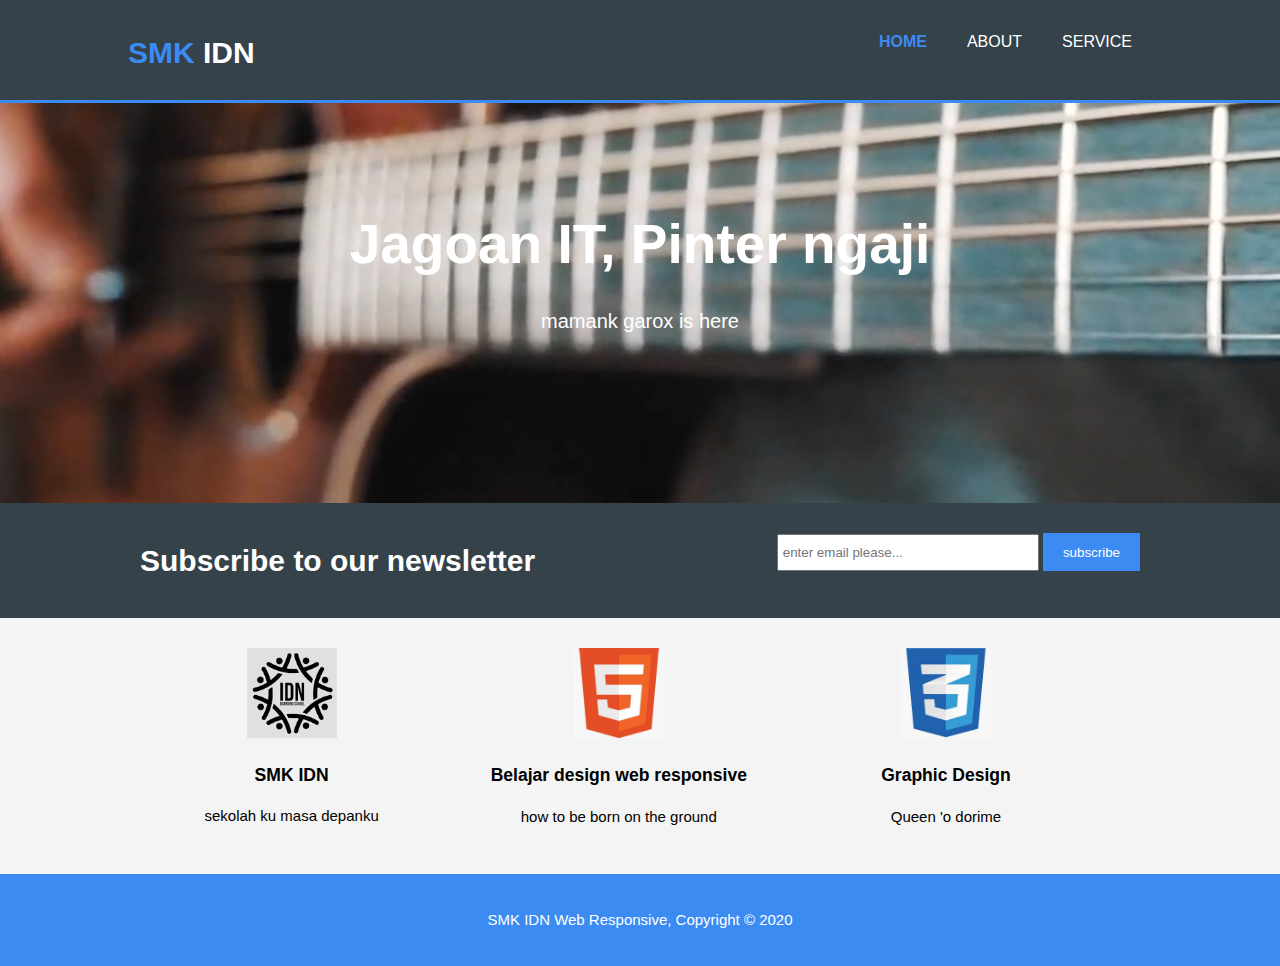
<file: Project_Web_responsive_RZ_css/index.html>
<!DOCTYPE html>
<html lang="en">
<head>
    <meta charset="UTF-8">
    <meta name="viewport" content="width=device-width, initial-scale=1.0">
    <meta name="description" content="make a responsible website">
    <meta name="keywords" content="web design, web responsive, SMK IDN responsive website">
    <meta name="author" content="RZ Wirsha">
    <title>web responsive | Welcome</title>
    <link rel="stylesheet" href="./css/style.css">
</head>
<body>
    <header>
        <div class="container">
            <div id="branding">
                <h1><span class="highlight">SMK</span> IDN</h1>
            </div>

            <nav>
                <ul>
                    <li class="current"><a href="index.html">Home</a></li>
                    <li><a href="about.html">about</a></li>
                    <li><a href="service.html">service</a></li>
                </ul>
            </nav>
        </div>
    </header>
    <section id="showcase">
        <div class="container">
            <h1>Jagoan IT, Pinter ngaji</h1>
            <p> mamank garox is here </p>
        </div>
    </section>
    <section id="newsletter">
        <div class="container">
            <h1>Subscribe to our newsletter</h1>
            <form>
                <input type="email" placeholder="enter email please...">
                <button type="submit" class="button_1">subscribe</button>
            </form>
        </div>
    </section>
    <section id="boxes">
        <div class="container">
            <div class="box">
                <img src="./img/smkIDN.jpeg">
                <h3>SMK IDN</h3>
                <p>sekolah ku masa depanku</p>
            </div>
            <div class="box">
                <img src="./img/se.jpeg">
                <h3>Belajar design web responsive</h3>
                <p>how to be born on the ground</p>
            </div>
            <div class="box">
                <img src="./img/see.jpeg">
                <h3>Graphic Design</h3>
                <p>Queen 'o dorime</p>
            </div>
        </div>
    </section>

    <footer>
        <p>SMK IDN Web Responsive, Copyright &copy; 2020</p>
    </footer>

</body>
</html>
</file>
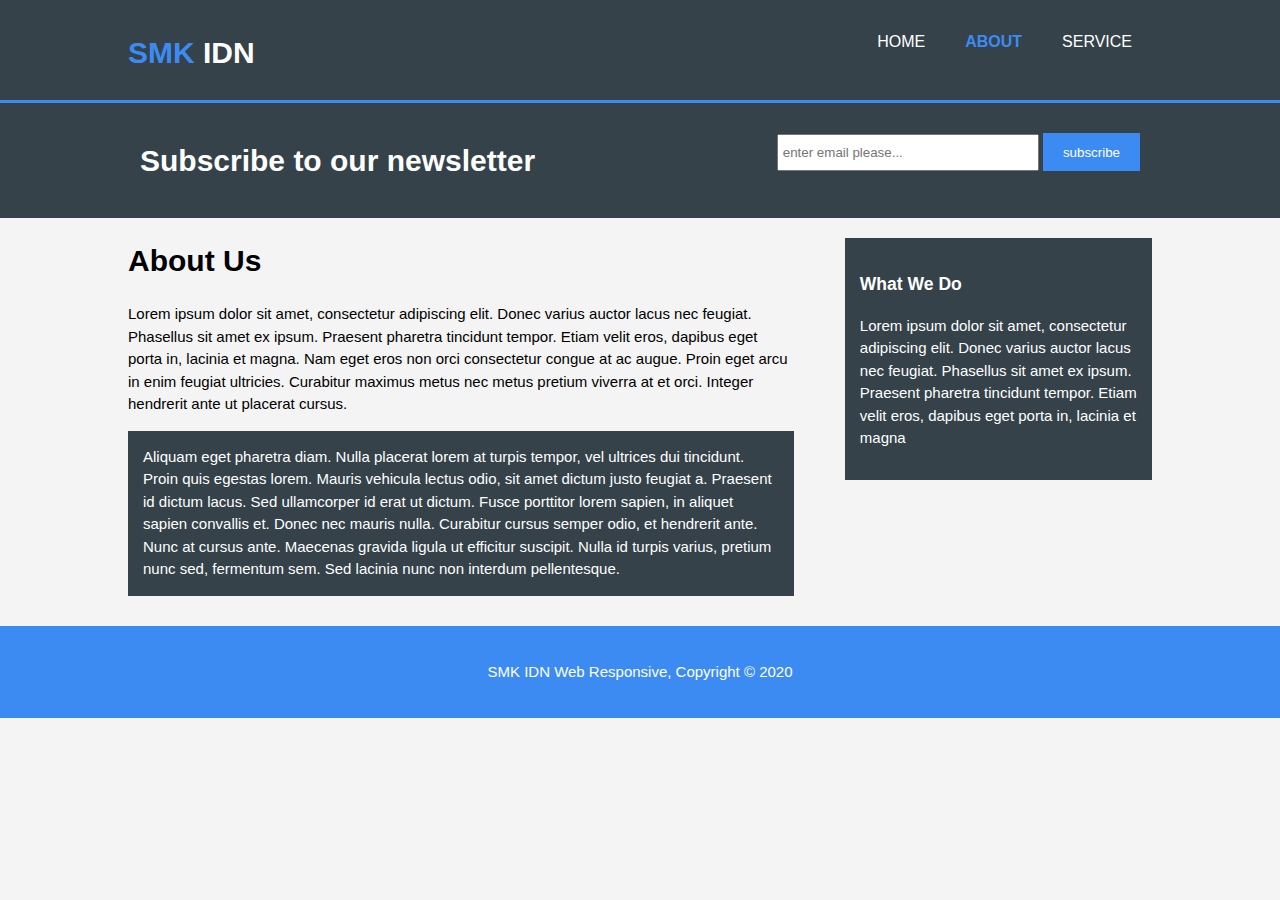
<file: Project_Web_responsive_RZ_css/about.html>
<!DOCTYPE html>
<html lang="en">
<head>
    <meta charset="UTF-8">
    <meta name="viewport" content="width=device-width, initial-scale=1.0">
    <meta name="description" content="make a responsible website">
    <meta name="keywords" content="web design, web responsive, SMK IDN responsive website">
    <meta name="author" content="RZ Wirsha">
    <title>web responsive | About</title>
    <link rel="stylesheet" href="./css/style.css">
</head>
<body>
    <header>
        <div class="container">
            <div id="branding">
                <h1><span class="highlight">SMK</span> IDN</h1>
            </div>

            <nav>
                <ul>
                    <li><a href="index.html">Home</a></li>
                    <li class="current"><a href="about.html">about</a></li>
                    <li><a href="service.html">service</a></li>
                </ul>
            </nav>
        </div>
    </header>

    <section id="newsletter">
        <div class="container">
            <h1>Subscribe to our newsletter</h1>
            <form>
                <input type="email" placeholder="enter email please...">
                <button type="submit" class="button_1">subscribe</button>
            </form>
        </div>
    </section>
    <!--<section id="main">
        <div class="container">
            <article id="main-col">
                <h1 class="page-title">About us</h1>
                <p>
                    Lorem ipsum dolor sit, amet consectetur adipisicing elit. Numquam aliquid aperiam consequatur, pariatur id a quisquam neque quam laboriosam doloribus tenetur ipsum cupiditate reprehenderit consequuntur, molestias doloremque fugit veritatis expedita.
                </p>
                <p class="dark">
                    Lorem ipsum, dolor sit amet consectetur adipisicing elit. Harum totam accusamus alias reiciendis numquam. Impedit sed quo, ratione nemo praesentium fugit voluptas error expedita commodi cum sapiente modi, obcaecati repellat.
                </p>
            </article>

            <aside id="sidebar">
                <div class="dark">
                    <h3>what we do</h3>
                    <p>
                        Lorem ipsum dolor sit amet consectetur adipisicing elit. In harum reprehenderit ab quasi, nesciunt, libero numquam sequi facere odit unde adipisci architecto ex, quis voluptates? Dolor, alias? Unde, reprehenderit nobis?
                    </p>
                </div>
            </aside>
        </div>
    </section>-->

    <section id="main">
        <div class="container">
          <article id="main-col">
            <h1 class="page-title">About Us</h1>
            <p>
              Lorem ipsum dolor sit amet, consectetur adipiscing elit. Donec varius auctor lacus nec feugiat. Phasellus sit amet ex ipsum. Praesent pharetra tincidunt tempor. Etiam velit eros, dapibus eget porta in, lacinia et magna. Nam eget eros non orci consectetur congue at ac augue. Proin eget arcu in enim feugiat ultricies. Curabitur maximus metus nec metus pretium viverra at et orci. Integer hendrerit ante ut placerat cursus.
            </p>
            <p class="dark">
  Aliquam eget pharetra diam. Nulla placerat lorem at turpis tempor, vel ultrices dui tincidunt. Proin quis egestas lorem. Mauris vehicula lectus odio, sit amet dictum justo feugiat a. Praesent id dictum lacus. Sed ullamcorper id erat ut dictum. Fusce porttitor lorem sapien, in aliquet sapien convallis et. Donec nec mauris nulla. Curabitur cursus semper odio, et hendrerit ante. Nunc at cursus ante. Maecenas gravida ligula ut efficitur suscipit. Nulla id turpis varius, pretium nunc sed, fermentum sem. Sed lacinia nunc non interdum pellentesque.
            </p>
          </article>
  
          <aside id="sidebar">
            <div class="dark">
              <h3>What We Do</h3>
              <p>Lorem ipsum dolor sit amet, consectetur adipiscing elit. Donec varius auctor lacus nec feugiat. Phasellus sit amet ex ipsum. Praesent pharetra tincidunt tempor. Etiam velit eros, dapibus eget porta in, lacinia et magna</p>
            </div>
          </aside>
        </div>
      </section>

    <footer>
        <p>SMK IDN Web Responsive, Copyright &copy; 2020</p>
    </footer>

</body>
</html>
</file>
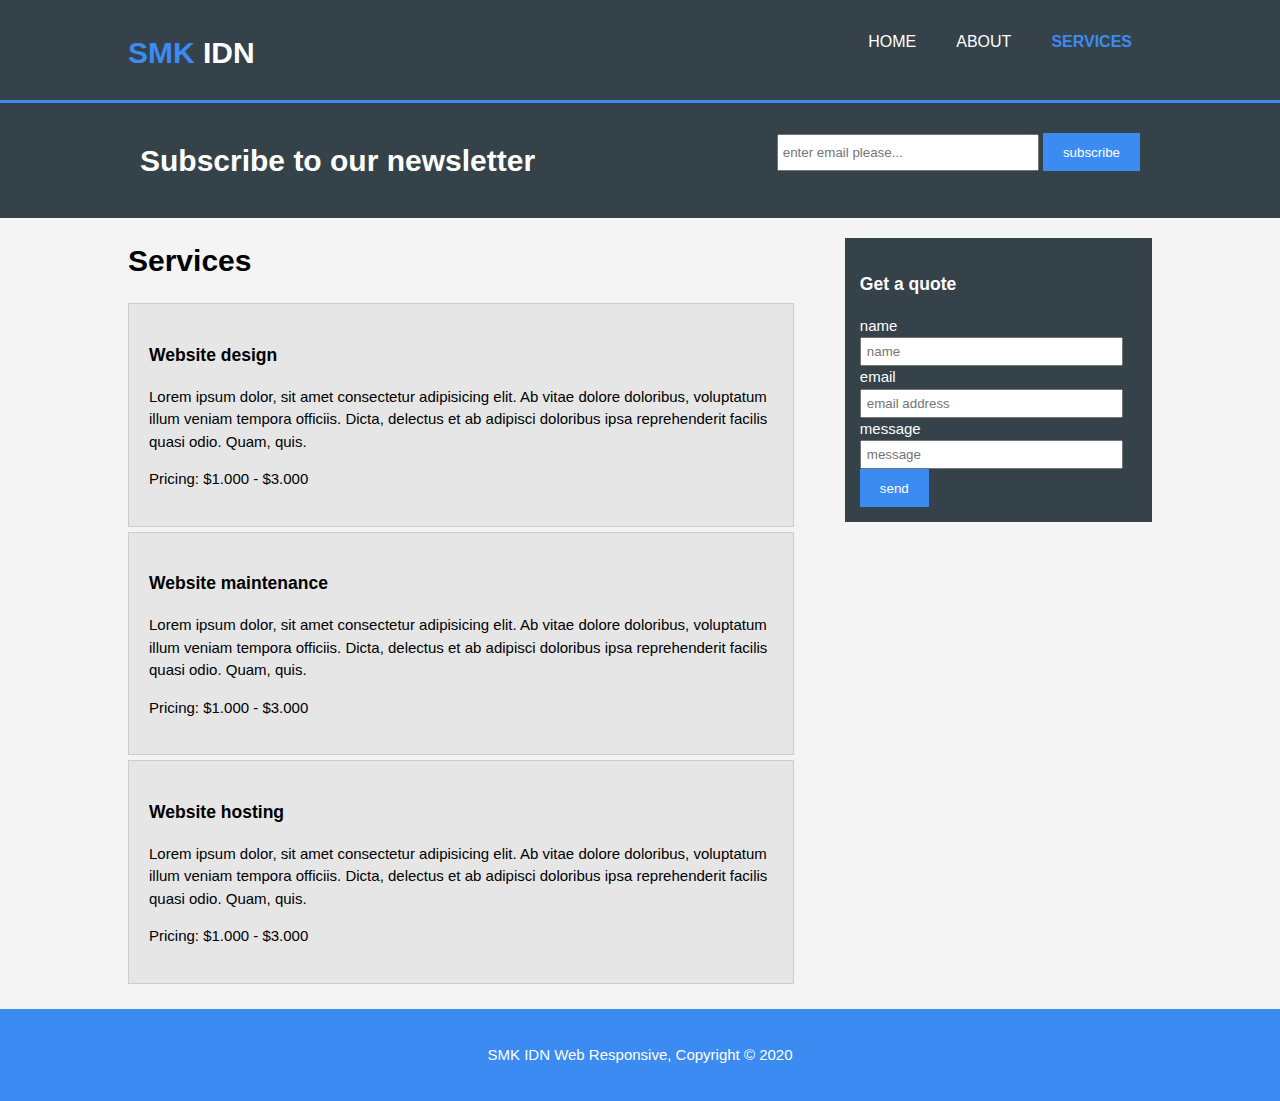
<file: Project_Web_responsive_RZ_css/services.html>
<!DOCTYPE html>
<html lang="en">
<head>
    <meta charset="UTF-8">
    <meta name="viewport" content="width=device-width, initial-scale=1.0">
    <meta name="description" content="make a responsible website">
    <meta name="keywords" content="web design, web responsive, SMK IDN responsive website">
    <meta name="author" content="RZ Wirsha">
    <title>web responsive | Services</title>
    <link rel="stylesheet" href="./css/style.css">
</head>
<body>
    <header>
        <div class="container">
            <div id="branding">
                <h1><span class="highlight">SMK</span> IDN</h1>
            </div>

            <nav>
                <ul>
                    <li><a href="index.html">Home</a></li>
                    <li><a href="about.html">about</a></li>
                    <li class="current"><a href="service.html">Services</a></li>
                </ul>
            </nav>
        </div>
    </header>

    <section id="newsletter">
        <div class="container">
            <h1>Subscribe to our newsletter</h1>
            <form>
                <input type="email" placeholder="enter email please...">
                <button type="submit" class="button_1">subscribe</button>
            </form>
        </div>
    </section>

    <section id="main">
        <div class="container">
          <article id="main-col">
            <h1 class="page-title">Services</h1>
            <ul id="services">
                <li>
                    <h3>Website design</h3>
                    <p>Lorem ipsum dolor, sit amet consectetur adipisicing elit. Ab vitae dolore doloribus, voluptatum illum veniam tempora officiis. Dicta, delectus et ab adipisci doloribus ipsa reprehenderit facilis quasi odio. Quam, quis.</p>
                    <p>Pricing: $1.000 - $3.000</p>
                </li>
                <li>
                    <h3>Website maintenance</h3>
                    <p>Lorem ipsum dolor, sit amet consectetur adipisicing elit. Ab vitae dolore doloribus, voluptatum illum veniam tempora officiis. Dicta, delectus et ab adipisci doloribus ipsa reprehenderit facilis quasi odio. Quam, quis.</p>
                    <p>Pricing: $1.000 - $3.000</p>
                </li>
                <li>
                    <h3>Website hosting</h3>
                    <p>Lorem ipsum dolor, sit amet consectetur adipisicing elit. Ab vitae dolore doloribus, voluptatum illum veniam tempora officiis. Dicta, delectus et ab adipisci doloribus ipsa reprehenderit facilis quasi odio. Quam, quis.</p>
                    <p>Pricing: $1.000 - $3.000</p>
                </li>
            </ul>
          </article>
  
          <aside id="sidebar">
            <div class="dark">
              <h3>Get a quote</h3>
              <form class="quote">
                  <div>
                      <label>name</label><br>
                      <input type="text" placeholder="name">
                  </div>
                  <div>
                    <label>email</label><br>
                    <input type="email" placeholder="email address">
                </div>
                <div>
                    <label>message</label><br>
                    <input placeholder="message">
                </div>
                <button class="button_1" type="submit">
                    send
                </button>
              </form>
            </div>
          </aside>
        </div>
      </section>

    <footer>
        <p>SMK IDN Web Responsive, Copyright &copy; 2020</p>
    </footer>

</body>
</html>
</file>
<file: Project_Web_responsive_RZ_css/css/style.css>
body{
    font: 15px/1.5 Arial, Helvetica, sans-serif;
    padding: 0;
    margin:0;
    background-color: #f4f4f4;
}
 
/* global atau berlaku untuk semua kelas yang bernama container */
.container{
    width: 80%;
    margin: auto;
    overflow: hidden;
}

ul{
    margin: 0;
    padding: 0;
}

.button_1{
    height : 38px;
    background : #3c8bf3;
    border : 0;
    padding-left : 20px;
    padding-right: 20px;
    color: #ffffff;
}

 
/* Bagian Header */
 
header{
    background:#35424a;
    color: #ffffff;
    padding-top: 30px;
    min-height:70px;
    border-bottom: #3c8bf3 3px solid;
}
 
header a{
    color: #ffffff;
    text-decoration: none;
    text-transform: uppercase;
    font-size: 16px;
}
 
header ul{
    margin: 0;
    padding: 0;
}
 
header li{
    float: left;
    display: inline;
    padding: 0 20px 0 20px;
}
 
header #branding{
    float: left;
}
 
header #branding h1{
    margin: 0;
}
 
header nav{
    float: right;
}

header .highlight, header .current a{
    color: #3c8bf3;
    font-weight: bold;
}

header a:hover{
    color: #cccccc;
    font-weight: bold;
}

#showcase{
    min-height: 400px;
    background: url(../img/imglol.png) no-repeat 0;
    text-align: center;
    color: #ffffff;
}

#showcase h1{
    margin-top: 100px;
    font-size: 55px;
    margin-bottom: 10px;
}

#showcase {
    font-size: 20px;
}

#newsletter{
    padding: 15px;
    color: #ffffff;
    background: #35424a;
}

#newsletter h1{
    float: left;
}

#newsletter form{
    float: right;
    margin-top: 15px;
}

#newsletter input[type="email"]{
    padding:4px;
    height: 25px;
    width: 250px;
}

#boxes{
    margin-top: 20px;
}

#boxes .box{
    float: left;
    text-align: center;
    width: 30%;
    padding: 10px;
}

#boxes .box img{
    width: 90px;
}


aside#sidebar{
    float: right;
    width: 30%;
    margin-top: 10px;
}

article#main-col{
    float: left;
    width: 65%;
}

.dark{
    padding: 15px;
    background: #35424a;
    color: #ffffff;
    margin-top: 10px;
    margin-bottom: 10px;
}

ul#services li{
    list-style: none;
    padding: 20px;
    border: #cccccc solid 1px;
    margin-bottom: 5px;
    background: #e6e6e6;
}

aside#sidebar .quote input, aside#sidebar .quote textarea{
    width: 90%;
    padding: 5px;
}

footer{
    padding: 20px;
    margin-top: 20px;
    color: #ffffff;
    background-color: #3c8bf3;
    text-align: center;
}

/*media quries*/
@media(max-width: 768px){
    header #branding,
    header nav,
    header nav li,
    #newsletter h1,
    #newsletter form,
    #boxes .box
    article#main-col,
    aside#sidebar{
        float: none;
        text-align: center;
        width: 100%;
    }

    header{
        padding-bottom: 20px;
    }

    #showcase h1{
        margin-top: 40px;
    }

    #newsletter button, .quote button{
        display: block;
        width: 100%;
    }

    #newsletter form input[type="email"], .quote input, .quote textarea{
        width: 100%;
        margin-bottom: 5px;
    }

}
</file>
